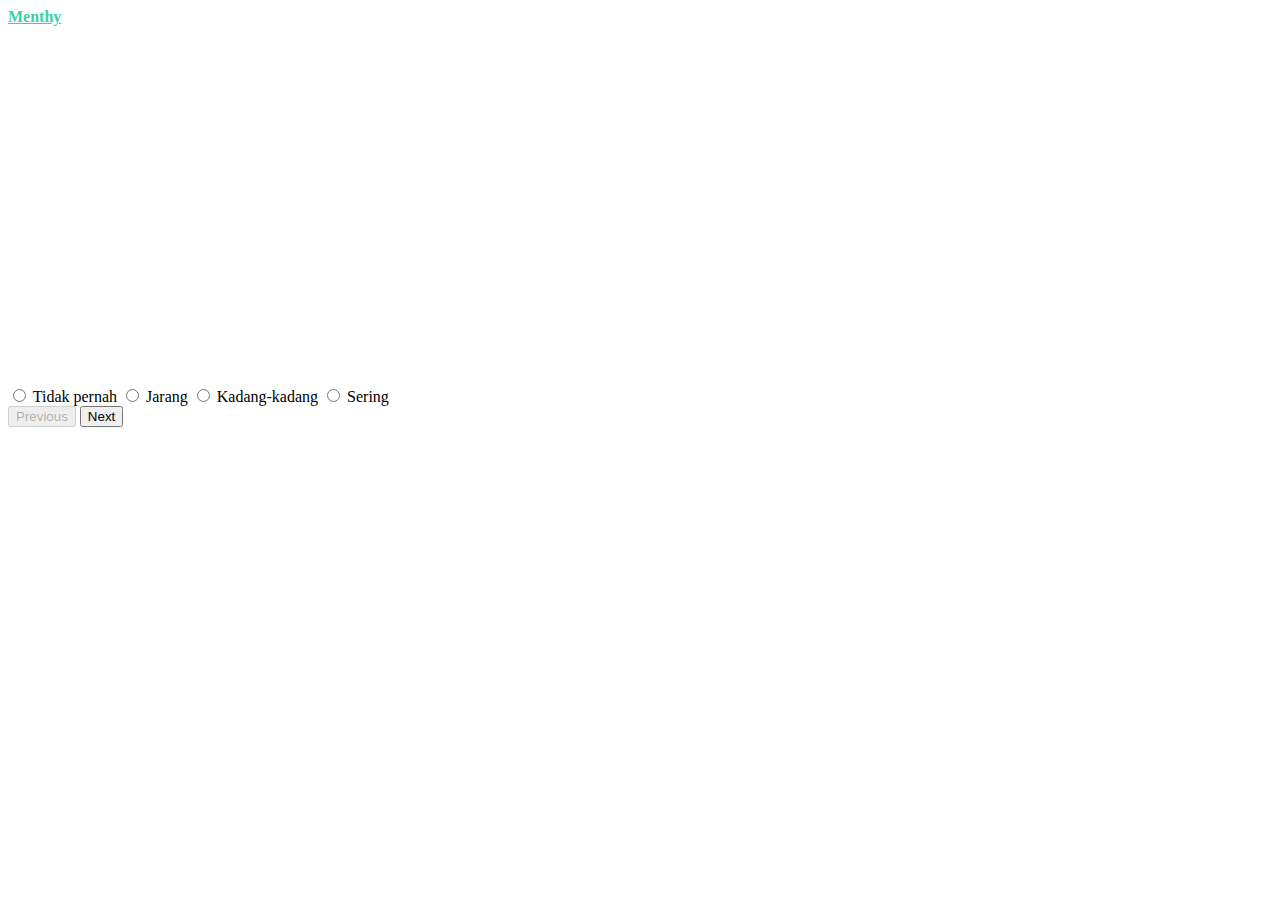
<file: kuesioner.html>
<!DOCTYPE html>
<html lang="en">
  <head>
    <meta charset="UTF-8" />
    <meta http-equiv="X-UA-Compatible" content="IE=edge" />
    <meta name="viewport" content="width=device-width, initial-scale=1.0" />
    <title>Menthy</title>
    <link
      href="https://cdn.jsdelivr.net/npm/bootstrap@5.2.2/dist/css/bootstrap.min.css"
      rel="stylesheet"
      integrity="sha384-Zenh87qX5JnK2Jl0vWa8Ck2rdkQ2Bzep5IDxbcnCeuOxjzrPF/et3URy9Bv1WTRi"
      crossorigin="anonymous"
    />
    <link rel="stylesheet" href="style.css" />
  </head>
  <body>
    <nav class="navbar navbar-expand-lg">
      <div class="container-fluid px-4 py-3">
        <a class="navbar-brand font-weight-bold" href="index.html" id="menthy"
          ><b>Menthy</b></a
        >
      </div>
    </nav>
    <section class="container" id="konten">
      <div class="row">
        <div class="col-12 mb-3">
          <div class="card text-center" style="height: 40vh">
            <div class="my-auto" id="pertanyaan"></div>
          </div>
        </div>
        <div class="container-fluid mb-3">
          <div class="row">
            <div class="btn-group" role="group">
              <input
                type="radio"
                class="btn-check"
                name="btnradio"
                id="btnradio1"
                autocomplete="off"
                value="tidak_pernah"
              />
              <label class="btn btn-outline-success" for="btnradio1"
                >Tidak pernah</label
              >

              <input
                type="radio"
                class="btn-check"
                name="btnradio"
                id="btnradio2"
                autocomplete="off"
                value="jarang"
              />
              <label class="btn btn-outline-success" for="btnradio2"
                >Jarang</label
              >

              <input
                type="radio"
                class="btn-check"
                name="btnradio"
                id="btnradio3"
                autocomplete="off"
                value="kadang_kadang"
              />
              <label class="btn btn-outline-success" for="btnradio3"
                >Kadang-kadang</label
              >

              <input
                type="radio"
                class="btn-check"
                name="btnradio"
                id="btnradio4"
                autocomplete="off"
                value="sering"
              />
              <label class="btn btn-outline-success" for="btnradio4"
                >Sering</label
              >
            </div>
          </div>
        </div>
        <div class="col-12 d-flex justify-content-between">
          <button class="btn btn-success" id="previous">Previous</button>
          <button class="btn btn-success" id="next">Next</button>
          <button
            class="btn btn-success"
            id="finish"
            style="display: none"
            onclick="hitungPoin()"
          >
            Finish
          </button>
        </div>
      </div>
    </section>
    <script
      src="https://cdn.jsdelivr.net/npm/bootstrap@5.2.2/dist/js/bootstrap.bundle.min.js"
      integrity="sha384-OERcA2EqjJCMA+/3y+gxIOqMEjwtxJY7qPCqsdltbNJuaOe923+mo//f6V8Qbsw3"
      crossorigin="anonymous"
    ></script>
    <script src="kuesioner.js"></script>
  </body>
</html>
</file>
<file: style.css>
#menthy {
  color: #38d2a6;
}

.atas {
  text-align: center;
  display: flex;
}

.konten h1 {
  font-size: 45px;
}

.konten h6 {
  font-size: 40px;
}

.foto img {
  height: auto;
}

.konten button {
  margin-top: 1rem;
}

.layanan h1 {
  text-align: center;
  margin-top: 5rem;
}

.kartu {
  display: flex;
  justify-content: center;
}
</file>
